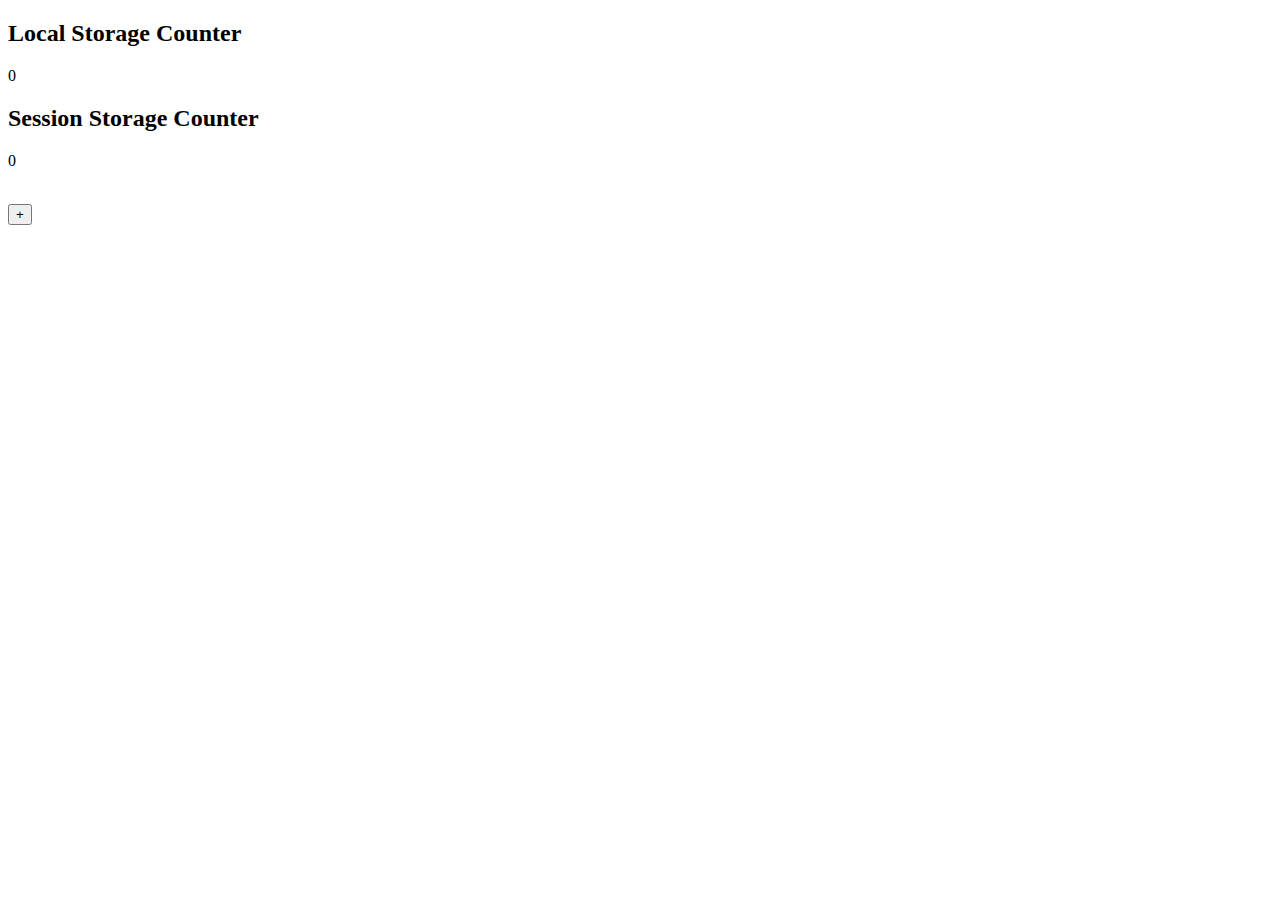
<file: assignment-storage/index.html>
<!DOCTYPE html>
<html lang="en">
<head>
    <meta charset="UTF-8">
    <meta http-equiv="X-UA-Compatible" content="IE=edge">
    <meta name="viewport" content="width=device-width, initial-scale=1.0">
    <title>Storage</title>

</head>
<body>
    <h2>Local Storage Counter</h2>
    <p id="local"></p>

    <h2>Session Storage Counter</h2>
    <p id="session"></p>
    <br>
   <button onclick="increment()">+</button> 
   <script src="./index.js" charset="utf-8"></script>
</body>
</html>
</file>
